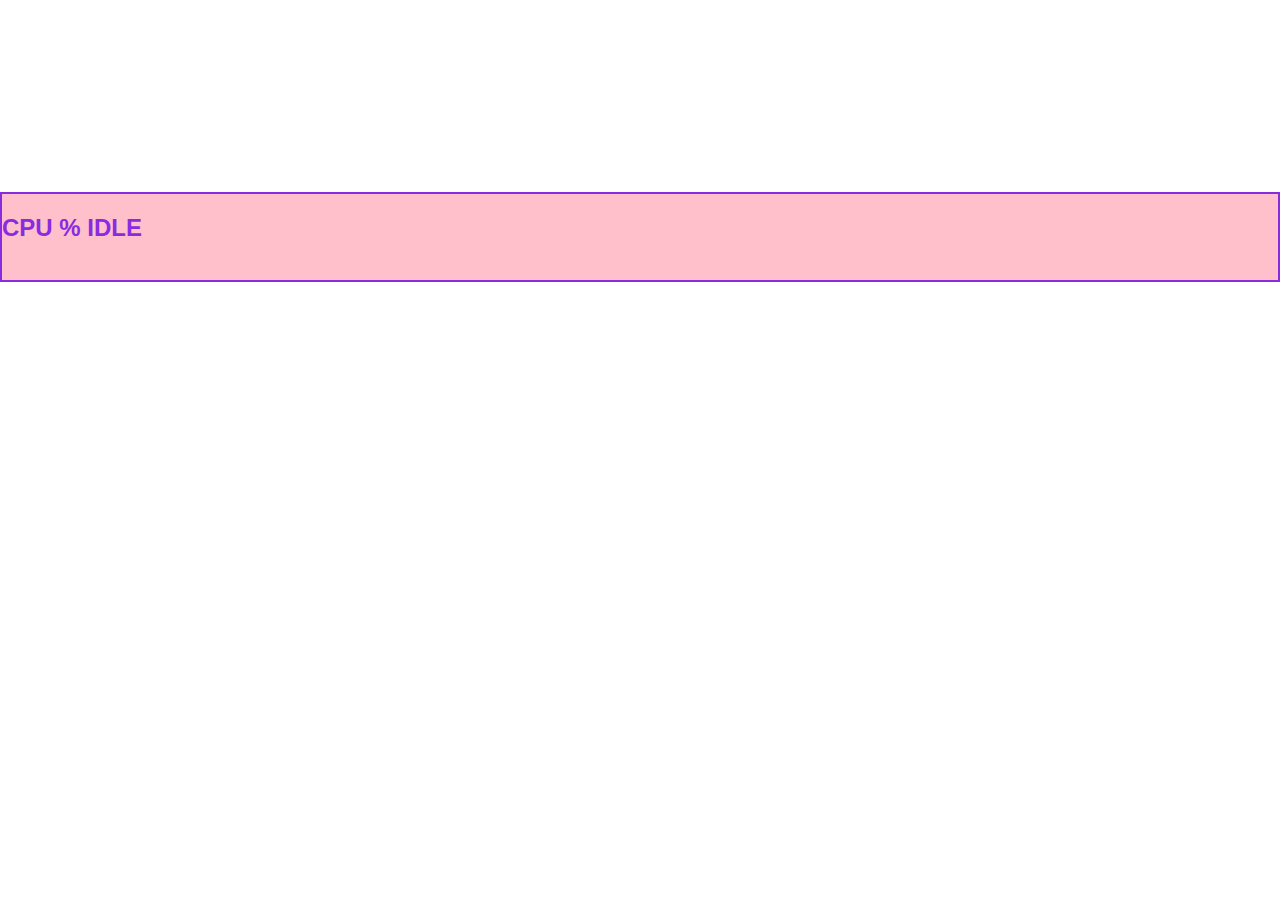
<file: q2/index.html>
<!DOCTYPE html>
<html>
  <head>
    <meta charset="utf-8">
    <meta http-equiv="X-UA-Compatible" content="IE=edge">
    <title></title>
    <meta name="description" content="">
    <meta name="viewport" content="width=device-width, initial-scale=1">
    <link rel="stylesheet" href="https://cdn.jsdelivr.net/npm/bootstrap@4.5.3/dist/css/bootstrap.min.css"
    integrity="sha384-TX8t27EcRE3e/ihU7zmQxVncDAy5uIKz4rEkgIXeMed4M0jlfIDPvg6uqKI2xXr2" crossorigin="anonymous">
    <link rel="icon" href="data:,">
    <link rel="stylesheet" href="style.css">
  </head>
  <body>
    <div class="main col-lg-4 col-md-4 col-sm-4 container justify-content-center" id="main">
      <h2 class="text-center" style="color: blueviolet;">CPU % IDLE</h2><br>

    </div>
    <script src="https://cdnjs.cloudflare.com/ajax/libs/jquery/3.5.1/jquery.min.js"
    integrity="sha512-bLT0Qm9VnAYZDflyKcBaQ2gg0hSYNQrJ8RilYldYQ1FxQYoCLtUjuuRuZo+fjqhx/qtq/1itJ0C2ejDxltZVFg=="
    crossorigin="anonymous"></script>
    <script src="https://cdn.jsdelivr.net/npm/bootstrap@4.5.3/dist/js/bootstrap.bundle.min.js" integrity="sha384-ho+j7jyWK8fNQe+A12Hb8AhRq26LrZ/JpcUGGOn+Y7RsweNrtN/tE3MoK7ZeZDyx" crossorigin="anonymous"></script>

    <script src="script.js"></script>
  </body>
</html>
</file>
<file: q2/style.css>
* {
  font-family: Arial, Helvetica, sans-serif;
}
body {
  height: 100%;
  margin:0 auto; /* aligns content to touch the edge; gets rid of default spacing/margin between edge and content */

}
.main {
  margin-top: 15%;
  background-color: pink;
  border: 2px;
  border-style: solid;
  border-color: blueviolet;
}

.para {
  line-height: 0.3;
  color: blueviolet;
}
</file>
